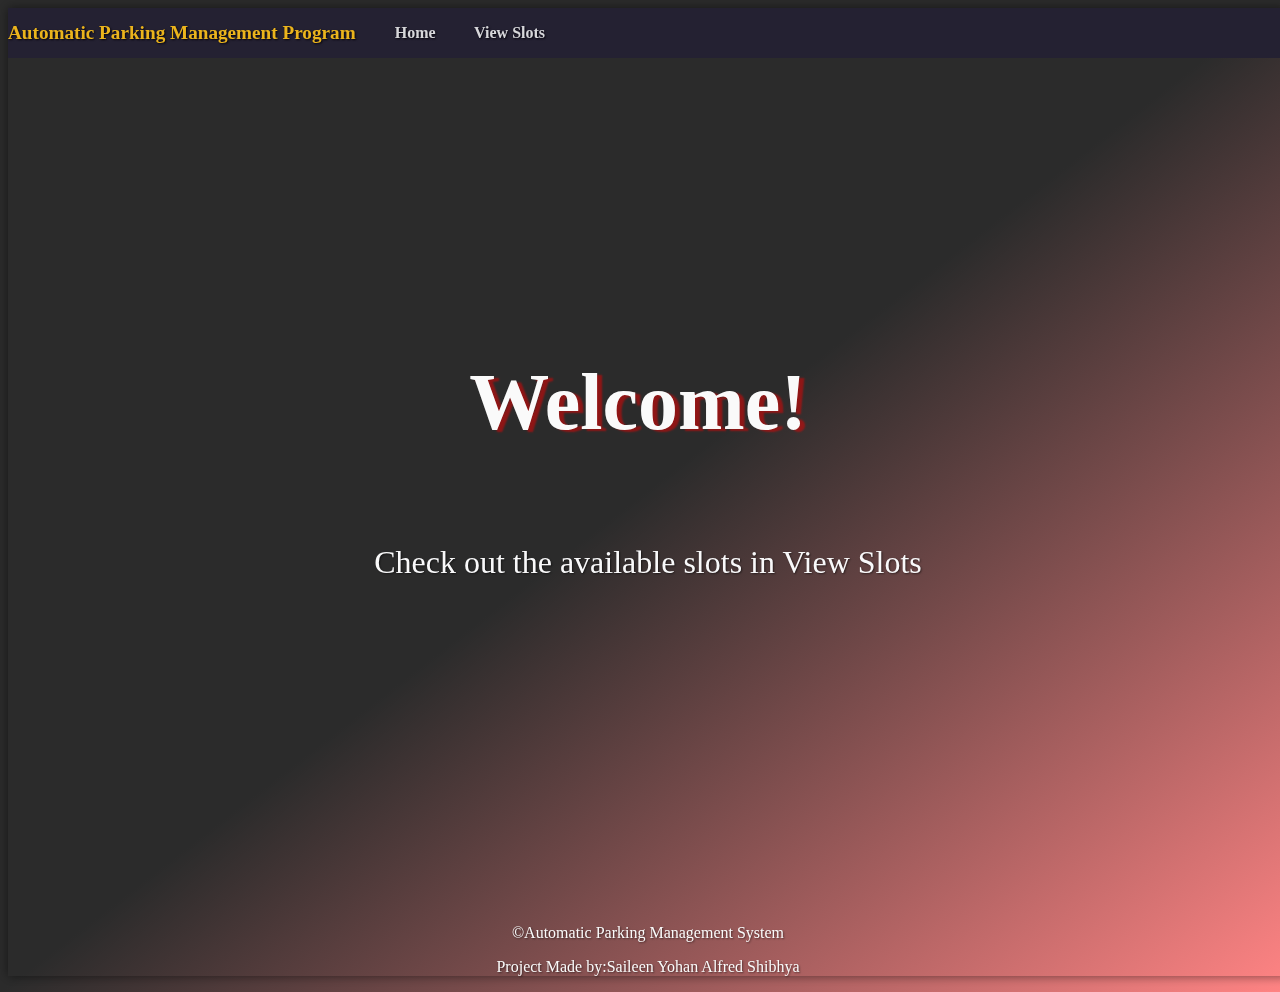
<file: Project/Project/test.html>
<!DOCTYPE html>
<html lang="en">
<head>
    <meta charset="UTF-8">
    <meta http-equiv="X-UA-Compatible" content="IE=edge">
    <meta name="viewport" content="width=device-width, initial-scale=1.0">
    <title>Parking</title>
    <link rel="stylesheet" href="styles.css">
    
</head>
<body>
    <header>
        
            
                <h1>Automatic Parking Management Program</h1>
            
            <nav>
                <ul>
                    <li>
                        <a href="test.html">Home</a>
                    </li>
                    <li>
                        <a href="view.html" >View Slots</a>
                    </li>
                </ul>
                
                
            </nav>   
    </header>
    <main>
        <div class="text-container">
            <h1 class="animated-heading">Welcome!</h1>
            <p class="animated-paragraph">Check out the available slots in View Slots</p>
          </div>


         
        <footer>
            <p> &#169;Automatic Parking Management System</p>
            <p> Project Made by:Saileen
            Yohan
            Alfred
            Shibhya</p>
            
        </footer>
          
    </main>
    
</body>

</html>
</file>
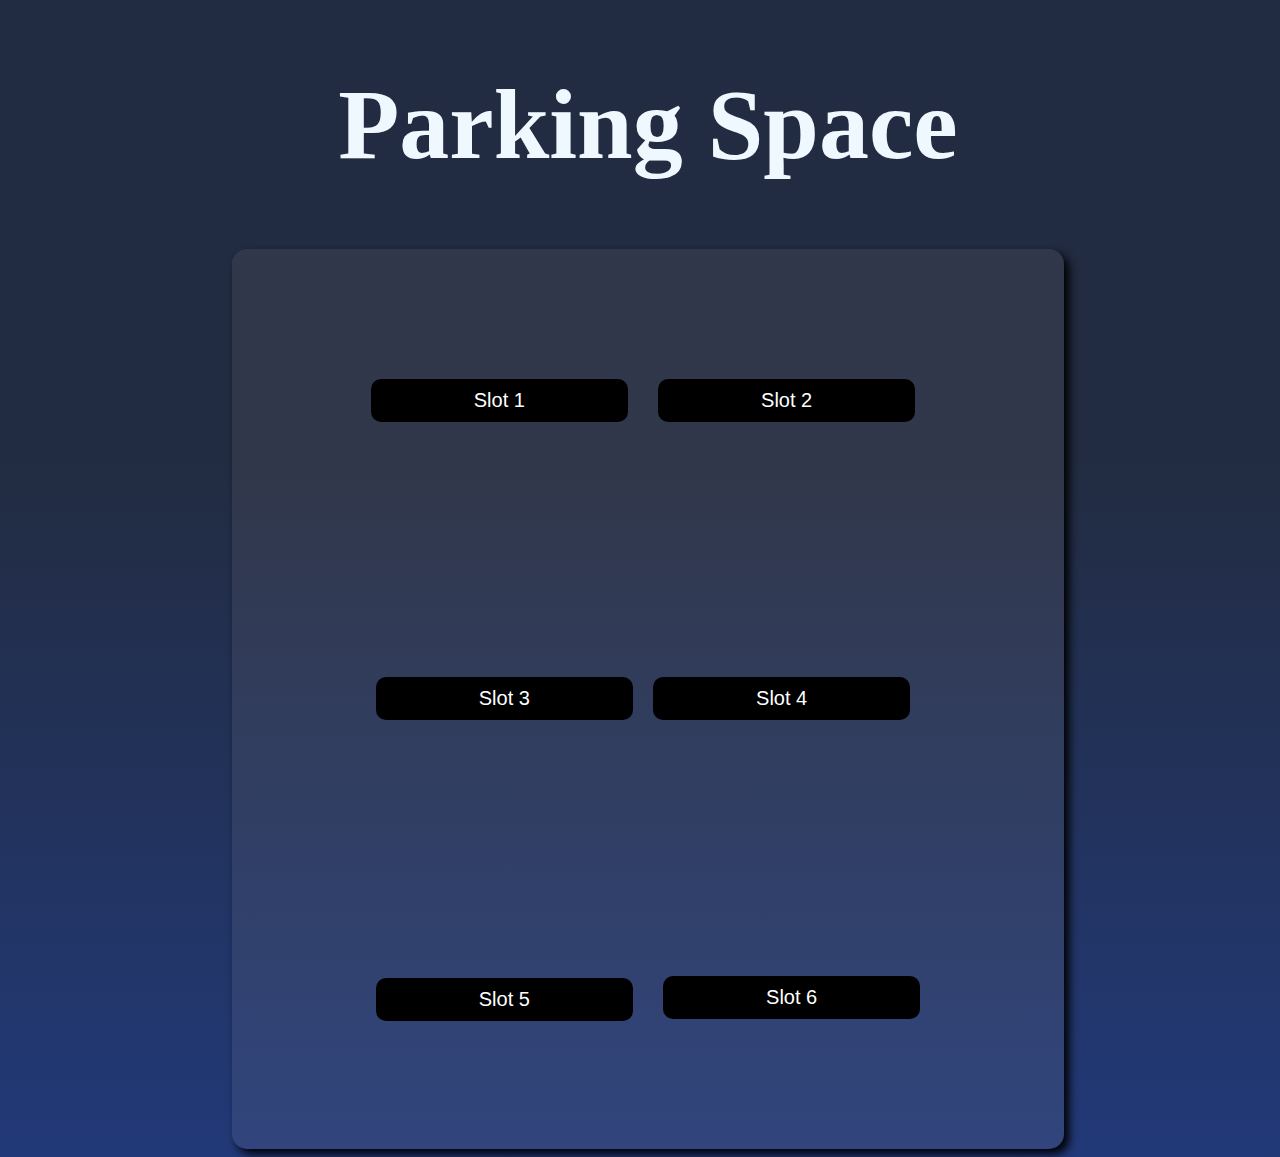
<file: Project/Project/view.html>
<!DOCTYPE html>
<html lang="en">
<head>
    <meta charset="UTF-8">
    <meta http-equiv="X-UA-Compatible" content="IE=edge">
    <meta name="viewport" content="width=device-width, initial-scale=1.0">
    <title>Parking Slots</title>
    <link rel="stylesheet" href="views.css">
</head>
<body>
    <header>
        <h1>Parking Space</h1>
    </header>
    <div class="button-container">
        <button id="button1">Slot 1</button>
<button id="button2">Slot 2</button>
<button id="button3">Slot 3</button>
<br>
<br>
<br>
<button id="button4">Slot 4</button>
<button id="button5">Slot 5</button>
<button id="button6">Slot 6</button>

    </div>
    


</body>
<script>
    const button1 = document.getElementById("button1");
    const button2 = document.getElementById("button2");
    const button3 = document.getElementById("button3");
    const button4 = document.getElementById("button4");
    const button5 = document.getElementById("button5");
    const button6 = document.getElementById("button6");

    let clickedOnce1 = false;
    let clickedOnce2 = false;
    
    button1.addEventListener("click", function() {
      if (clickedOnce1) {
        button1.innerHTML = "Slot 1";
        button1.classList.remove("clicked");
        button1.classList.remove("red");
        clickedOnce1 = false;
      } else {
        button1.innerHTML = "Occupied!";
        button1.classList.add("clicked");
        button1.classList.add("red");
        clickedOnce1 = true;
      }
    });
    
    button2.addEventListener("click", function() {
      if (clickedOnce2) {
        button2.innerHTML = "Slot 2";
        button2.classList.remove("clicked");
        button2.classList.remove("red");
        clickedOnce2 = false;
      } else {
        button2.innerHTML = "Occupied!";
        button2.classList.add("clicked");
        button2.classList.add("red");
        clickedOnce2 = true;
      }
    });

    button3.addEventListener("click", function() {
        if (clickedOnce2) {
          button3.innerHTML = "Slot 3";
          button3.classList.remove("clicked");
          button3.classList.remove("red");
          clickedOnce2 = false;
        } else {
          button3.innerHTML = "Occupied!";
          button3.classList.add("clicked");
          button3.classList.add("red");
          clickedOnce2 = true;
        }
      });
    
      button4.addEventListener("click", function() {
        if (clickedOnce2) {
          button4.innerHTML = "Slot 4";
          button4.classList.remove("clicked");
          button4.classList.remove("red");
          clickedOnce2 = false;
        } else {
          button4.innerHTML = "Occupied!";
          button4.classList.add("clicked");
          button4.classList.add("red");
          clickedOnce2 = true;
        }
      });

      button5.addEventListener("click", function() {
        if (clickedOnce2) {
          button5.innerHTML = "Slot 5";
          button5.classList.remove("clicked");
          button5.classList.remove("red");
          clickedOnce2 = false;
        } else {
          button5.innerHTML = "Occupied!";
          button5.classList.add("clicked");
          button5.classList.add("red");
          clickedOnce2 = true;
        }
      });

      button6.addEventListener("click", function() {
        if (clickedOnce2) {
          button6.innerHTML = "Slot 2";
          button6.classList.remove("clicked");
          button6.classList.remove("red");
          clickedOnce2 = false;
        } else {
          button6.innerHTML = "Occupied!";
          button6.classList.add("clicked");
          button6.classList.add("red");
          clickedOnce2 = true;
        }
      });
    
</script>
</html>
</file>
<file: Project/Project/styles.css>
body{
    font-family: Tahoma;
    background-image: linear-gradient(to bottom right,#000000d4 50%,#ff05057e),url('https://gifdb.com/images/high/cars-red-planet-yejxeafdmlw6791w.gif');
    background-repeat: no-repeat;
    background-position: center;
    background-size: cover;
    background-color: rgb(255, 255, 255); /* Adds a semi-transparent white overlay */
    filter: brightness(90%) contrast(120%) ;
    box-shadow: 0 0 10px rgba(0, 0, 0, 0.5);
    text-shadow: 1px 1px 2px rgba(0, 0, 0, 0.5);
    width:100%;
    height:100%;
}
header {
    width: 100%;
    height: 50px;
    background-color: #393646;
    display: flex;

    align-items: center;
    position: fixed;
    top: 0;
  }

  h1 {
    color: #f1be32;
    font-size: min(5vw, 1.2em);
    text-align: center;
    padding-right: 20px;
  }
  nav > ul {
    display: flex;
    justify-content: space-evenly;
    flex-wrap: wrap;
    align-items: center;
    padding-inline-start: 0;
    margin-block: 0;
    height: 100%;
    font-weight: 600;
  }
  
  nav > ul > li {
    color: #dfdfe2;
    margin: 0 0.2rem;
    padding: 1rem;
    display: block;
  }
  
  nav > ul > li:hover {
    background-color: #dfdfe2;
    color: #444654;
    cursor: pointer;
  }
  
  li > a {
    color: inherit;
    text-decoration: none;
  }

  .text-container {
    display: flex;
    flex-direction: column;
    justify-content: center;
    align-items: center;
    height: 100vh;
  }
  
  .animated-heading {
    font-size: 5rem;
    animation: slide-in 2s ease-out;
    display: block; 
    color:#ffffff;
    text-shadow: 5px 2px 2px rgba(244, 0, 0, 0.509);
    text-rendering: optimizeLegibility;
  }
  
  .animated-paragraph {
    font-size: 2rem;
    padding-top:10px;
    color:#fefeff;
    animation: slide-in 3s ease-out;
  }
  
  @keyframes slide-in {
    0% {
      opacity: 0;
      transform: translateY(-50%);
    }
    100% {
      opacity: 1;
      transform: translateY(0);
    }
  }
footer {
    animation: move-text 2s linear infinite;
    
    text-align:center;
    color:#ffffff;
  }
  
  @keyframes move-text {
    0% {
      transform: translate(0, 0);
    }
    50% {
      transform: translate(5px, 3px);
    }
    100% {
      transform: translate(0, 0);
    }
  }
  
footer{
    color:white;
    text-align:center;
}
</file>
<file: Project/Project/views.css>
button {
  background-color: rgb(0, 0, 0);
  color: white;
  flex-basis: calc(33.33% - 20px); 
  font-size: 20px;
  border: none;
  border-radius: 10px;
  cursor: pointer;
  padding: 10px 20px;
  box-sizing: border-box;
  margin:10px;

}

button.clicked {
  background-color: green;
}

button.clicked.red {
  background-color: red;
}
header{
  text-align:center;
  font-size: 50px;
  font-family:Tahoma;
  color:aliceblue;
  

}
.button-container {
  display: flex;
  flex-wrap: wrap;
  justify-content: center;
  align-items: center;
  height: 100vh;
  background-color: rgba(255, 228, 196, 0.071);
  width:65vw;
  margin: 0 auto;
  border-radius:15px;
  box-shadow: 5px 5px 10px rgb(0, 0, 0);
}

body{
  background-image: linear-gradient(rgba(0, 11, 36, 0.865) 40%,rgba(0, 27, 100, 0.865)),url('https://thumbs.gfycat.com/DeadlyColdFanworms-max-1mb.gif');
  background-repeat: no-repeat;
  background-size: cover;
  width:100%;
  height:100%;
  background-position: center;
}

.button-container > *:not(:nth-child(3n)) {
  margin-right: 20px;
}

.button-container > *:not(:last-child) {
  margin-bottom: 5px;
}
</file>
